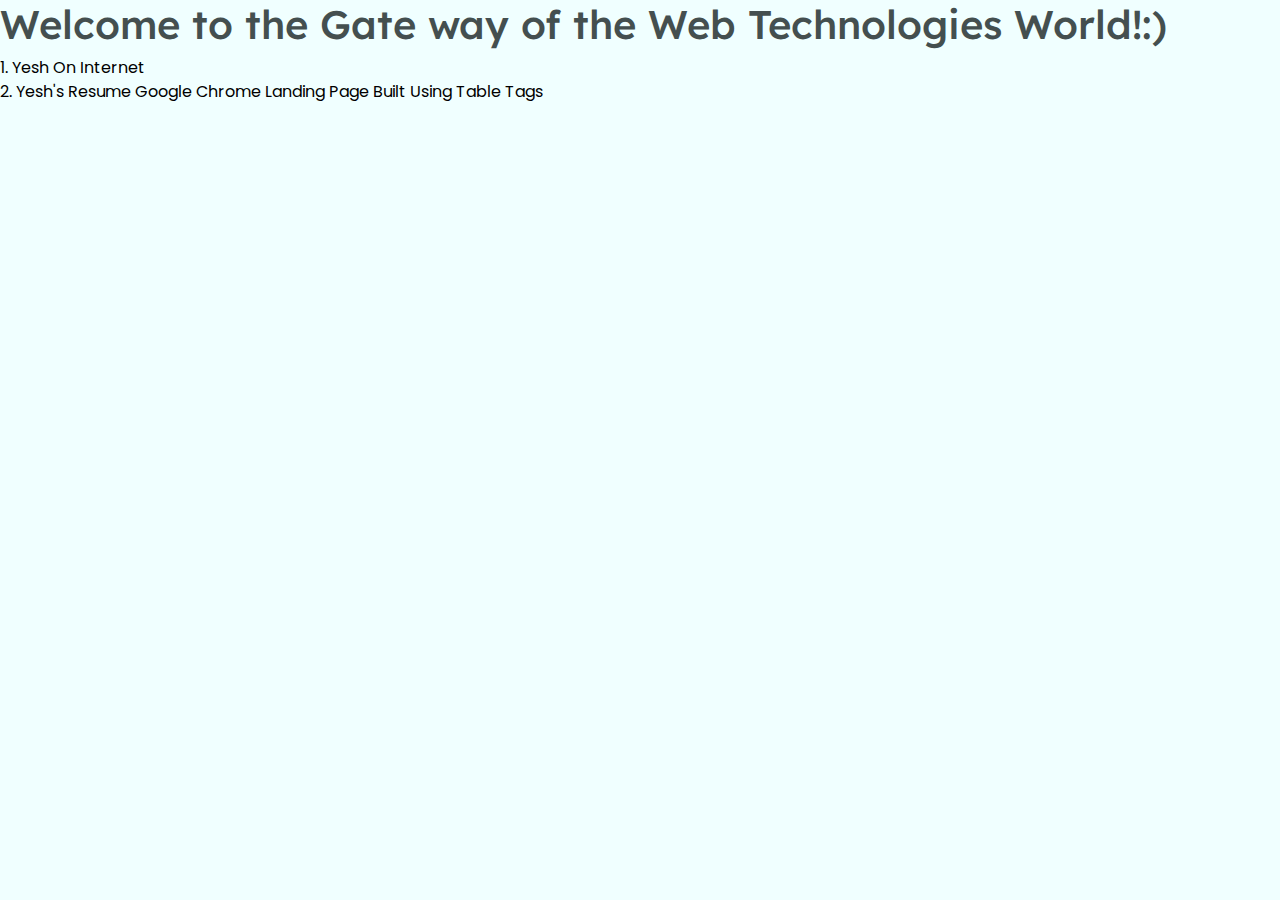
<file: index.html>
<html>
<head>
  <link rel="stylesheet" href="https://stackpath.bootstrapcdn.com/bootstrap/4.5.2/css/bootstrap.min.css" integrity="sha384-JcKb8q3iqJ61gNV9KGb8thSsNjpSL0n8PARn9HuZOnIxN0hoP+VmmDGMN5t9UJ0Z" crossorigin="anonymous">
  <link href="https://fonts.googleapis.com/css2?family=Anton&family=Lexend+Deca&family=Poppins:wght@500&display=swap" rel="stylesheet">

  <style>
 h1{
  font-family: 'Lexend Deca', sans-serif;
  color: rgb(68, 79, 79)  
}
 body{
   background-color: azure;
 }
 a{
   color: black;
   font-family: 'Poppins', sans-serif;
   text-decoration: solid;
 }
 </style>
 <h1> Welcome to the Gate way of the Web Technologies World!:)</h1> 

 </head>
 <body>
 <a href="SocialIndex.html">1. Yesh On Internet</a> </br>
 <a href="resune.html">2. Yesh's Resume</a>
 <a href="chromelandingpage.html">Google Chrome Landing Page Built Using Table Tags</a>

</body>
</html>
</file>
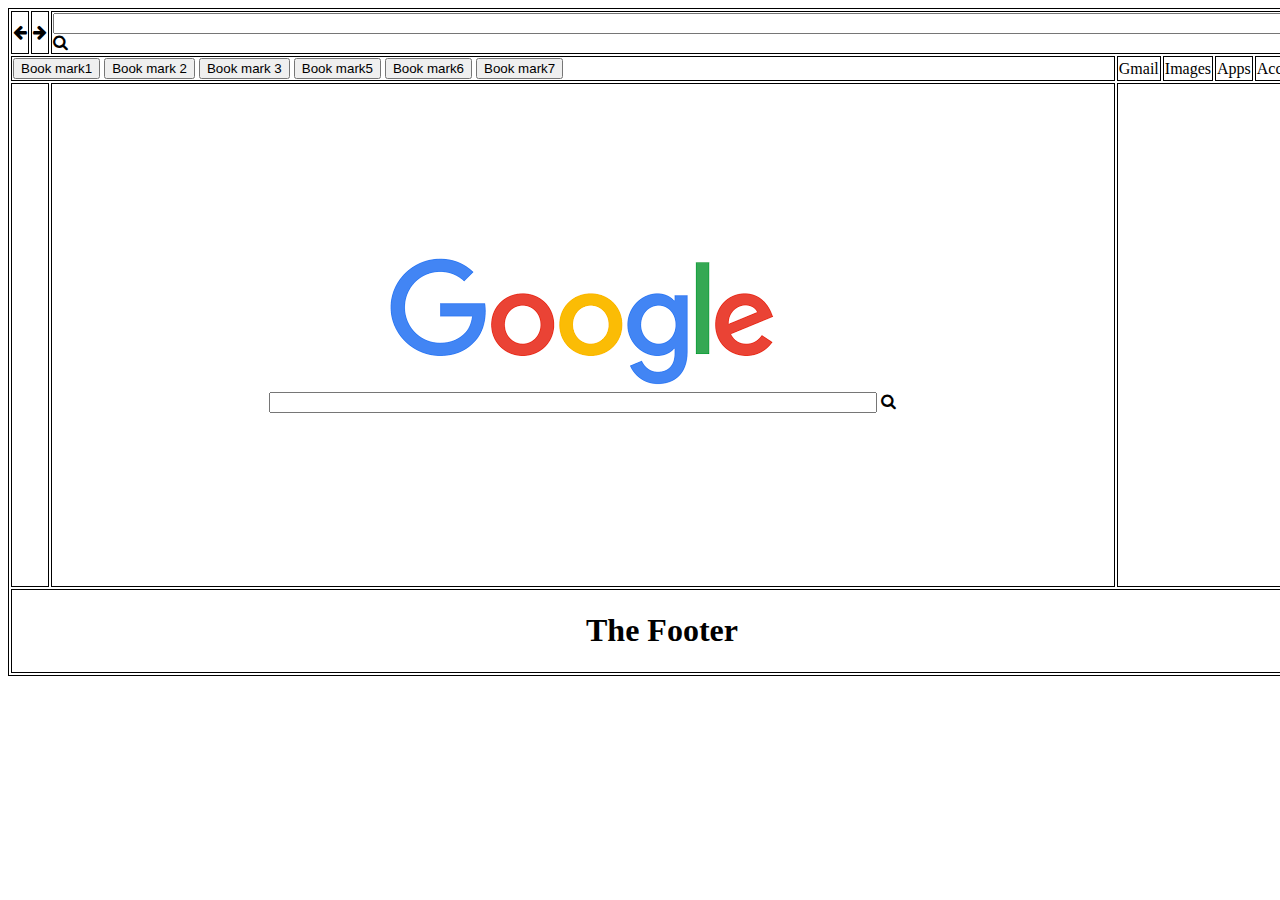
<file: chromelandingpage.html>
<!DOCTYPE html>
<html lang="en">
<head>
    <meta charset="UTF-8">
    <meta name="viewport" content="width=device-width, initial-scale=1.0">
    <title>Chrome Landing Page</title>
    <link rel="stylesheet" href="https://stackpath.bootstrapcdn.com/font-awesome/4.7.0/css/font-awesome.min.css">
    <style>
        table, th, td {
  border: 1px solid black;
}
    </style>
</head>
<body>
    <table >
        <tr>
          <td><i class="fa fa-arrow-left"></i></td>
          <td><i class="fa fa-arrow-right"></i></td>
          <td colspan="5"><input type="text" style="width: 1250px;"> <i class="fa fa-search"></i></td>
        </tr>
        <tr >
          <td colspan="3" style="width: 1200px;"> <button type="button">Book mark1</button>   <button type="button">Book mark 2</button> <button type="button">Book mark 3</button> <button type="button">Book mark5</button> <button type="button">Book mark6</button> <button type="button">Book mark7</button>

          <td>Gmail</td>
          <td>Images</td>
          <td>Apps</td>
          <td>Account</td>
        </tr>
        <tr>
            <td colspan="2">
                           </td>
            <td style="text-align: center;"><img src="Images/googleone.png"></br>
                <input type="text" style="width: 600px;"> <i class="fa fa-search"></i>
            </td>
            <td colspan="4" style="height: 500px;"></td>
        </tr>
        <tr>
            <td colspan="7" style="text-align: center;"><h1>The Footer</h1></td>
        </tr>
      </table>
</body>
</html>
</file>
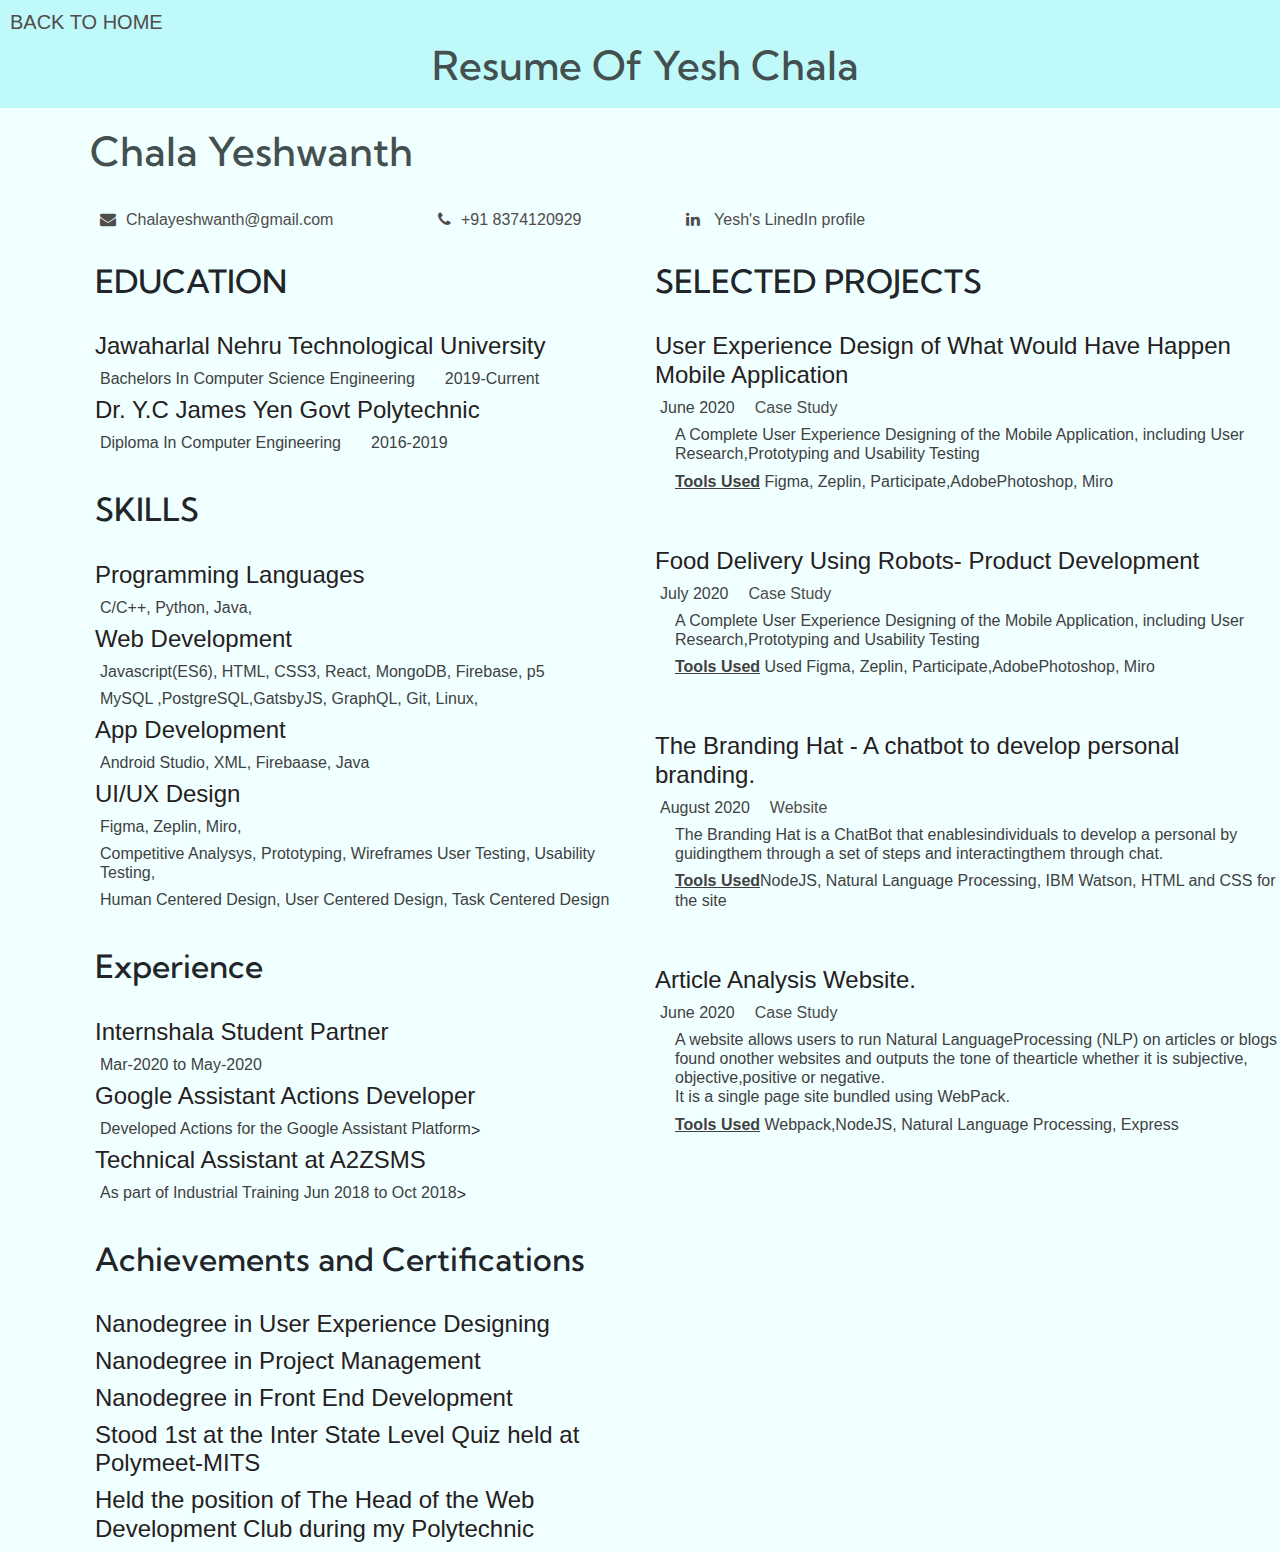
<file: resune.html>
<!DOCTYPE html>
<html lang="en">
<head>
    <meta charset="UTF-8">
    <meta name="viewport" content="width=device-width, initial-scale=1.0">
    <title>Yesh's Resume</title>
<link rel="stylesheet" href="https://stackpath.bootstrapcdn.com/font-awesome/4.7.0/css/font-awesome.min.css">
<link href="https://fonts.googleapis.com/css2?family=Anton&family=Lexend+Deca&family=Nunito+Sans:wght@600&family=Poppins:wght@500&display=swap&family=Kumbh+Sans:wght@700&display=swap" rel="stylesheet">
<link rel="stylesheet" href="https://stackpath.bootstrapcdn.com/bootstrap/4.5.2/css/bootstrap.min.css" integrity="sha384-JcKb8q3iqJ61gNV9KGb8thSsNjpSL0n8PARn9HuZOnIxN0hoP+VmmDGMN5t9UJ0Z" crossorigin="anonymous">
<link rel="stylesheet" href="CSS/resume.css">

</head>
<body style="   background-color: azure;">
    <div style="background-color: rgb(191, 249, 249); padding:10px; margin: auto; ">     <h5><a href="index.html" >BACK TO HOME</a></h5> 
        <h1 style="padding-left: 10px; text-align: center;"> Resume Of Yesh Chala</h1>
    </div>
    <div class="row">
        <div class="col-10" >
            <h1 style="padding-left: 90px ; padding-top: 20px;">Chala Yeshwanth</h1> </br>
            <a href="mailto://chalayeshwanth@gmail.com"><i class="fa fa-envelope " aria-hidden="true" style="padding-right: 10px; padding-left: 100px;"></i >Chalayeshwanth@gmail.com</a>       
            <a href="tel:8374120929"><i class="fa fa-phone  " aria-hidden="true" style="padding-right: 10px; padding-left: 100px;"></i>+91 8374120929  </a>
            <a href="https://www.linkedin.com/in/yesh-chala-5a418917b/" ><i class="fa fa-linkedin " aria-hidden="true" style="padding-right: 10px; padding-left: 100px;"></i>   Yesh's LinedIn profile</a>
        </div>
        
        <div class="col-2" >
          <!--<img src="Images/Annotation 2020-07-09 093949.png" class="img-fluid ml-auto" alt="Yesh Chala">-->  
        </div>
    </div>
    <div class="row">
        <div class="col-6" style="padding-left: 110px;">
            <div>
                <h2 style="padding-top: 30px;">EDUCATION</h2> </br>
                <h4>Jawaharlal Nehru Technological University</h4>
                <div class="row">
                    <h6 style="padding-left: 20px;">Bachelors In Computer Science Engineering</h6> <h6 style="padding-left: 30px;">2019-Current</h6>
                </div>
                <h4>Dr. Y.C James Yen Govt Polytechnic</h4>
                <div class="row">
                    <h6 style="padding-left: 20px;">Diploma In Computer Engineering</h6> <h6 style="padding-left: 30px;">2016-2019</h6>
                </div>
            </div>
            <div>
                <h2 style="padding-top: 30px;">SKILLS</h2> </br>
                <h4>Programming Languages</h4>
                <div class="row">
                    <h6 style="padding-left: 20px;">C/C++, Python, Java,</h6> 
                </div>
                <h4>Web Development</h4>
                <div class="row">
                    <h6 style="padding-left: 20px;">Javascript(ES6), HTML, CSS3, React, MongoDB,
                        Firebase, p5</h6>
                        <h6 style="padding-left: 20px;">
                         MySQL ,PostgreSQL,GatsbyJS, GraphQL, Git, Linux,
                        </h6> 
                </div>
                <h4>App Development</h4>
                <div class="row">
                    <h6 style="padding-left: 20px;">Android Studio, XML, Firebaase, Java</h6> 
                </div>
                <h4>UI/UX Design</h4>
                <div class="row">
                    <h6 style="padding-left: 20px;">Figma, Zeplin, Miro,</h6> 
                    <h6 style="padding-left: 20px;">
                            Competitive Analysys, Prototyping, Wireframes
                            User Testing, Usability Testing,</h6> 
                     <h6 style="padding-left: 20px;">Human Centered Design, User Centered
                                Design, Task Centered Design</h6> 
                </div>
            </div>
            <div>
                <h2 style="padding-top: 30px;">Experience</h2> </br>
                <h4>Internshala Student Partner</h4>
                <div class="row">
                    <h6 style="padding-left: 20px;">Mar-2020 to May-2020</h6>
                </div>
                <h4>Google Assistant Actions Developer</h4>
                <div class="row">
                    <h6 style="padding-left: 20px;">Developed Actions for the Google Assistant Platform</h6> >
                </div>
                <h4>Technical Assistant at A2ZSMS</h4>
                <div class="row">
                    <h6 style="padding-left: 20px;">As part of Industrial Training Jun 2018 to Oct 2018</h6> >
                </div>
            </div>
            <div>
                <h2 style="padding-top: 30px;">Achievements and Certifications</h2> </br>
                <h4>Nanodegree in User Experience Designing</h4>
                <h4>Nanodegree in Project Management</h4>
                <h4>Nanodegree in Front End Development</h4>
                <h4>Stood 1st at the Inter State Level Quiz held at Polymeet-MITS</h4>
                <h4>Held the position of The Head of the Web
                    Development Club during my Polytechnic</h4>               
            </div>
        </div>
        <div class="col-6">
            <div>
                <h2 style="padding-top: 30px;">SELECTED PROJECTS</h2> </br>
                <div>
                    <h4>User Experience Design of What Would Have Happen Mobile Application</h4>
                    <div class="row"> <h6 style="padding-left: 20px;"> June 2020</h6> <h6><a href="" style="padding-left: 20px;">Case Study</a></h6></div>
                    <h6 style="padding-left: 20px;"> A Complete User Experience Designing of the Mobile Application, including User Research,Prototyping and Usability Testing</h6>
                    <h6 style="padding-left: 20px;"><strong><u>Tools Used</u></strong> Figma, Zeplin, Participate,AdobePhotoshop, Miro</h6>
                </div> 
            </br>
            </br>
                <div>
                    <h4>Food Delivery Using Robots- Product Development</h4>
                    <div class="row"> <h6 style="padding-left: 20px;"> July 2020</h6> <h6><a href="" style="padding-left: 20px;">Case Study</a></h6></div>
                    <h6 style="padding-left: 20px;"> A Complete User Experience Designing of the Mobile Application, including User Research,Prototyping and Usability Testing</h6>
                    <h6 style="padding-left: 20px;"><strong><u>Tools Used</u></strong> Used Figma, Zeplin, Participate,AdobePhotoshop, Miro</h6>
                </div>  
            </br>
            </br>
                <div>
                    <h4>The Branding Hat - A chatbot to develop personal branding.</h4>
                    <div class="row"> <h6 style="padding-left: 20px;"> August 2020</h6> <h6><a href="" style="padding-left: 20px;">Website</a></h6></div>
                    <h6 style="padding-left: 20px;">The Branding Hat is a ChatBot that enablesindividuals to develop a personal by guidingthem through a set of steps and interactingthem through chat.</h6>
                    <h6 style="padding-left: 20px;"><strong><u>Tools Used</u></strong>NodeJS, Natural Language Processing, IBM Watson, HTML and CSS for the site</h6>
                </div>  
            </br>
            </br>
                <div>
                    <h4>Article Analysis Website.</h4>
                    <div class="row"> <h6 style="padding-left: 20px;"> June 2020</h6> <h6><a href="" style="padding-left: 20px;">Case Study</a></h6></div>
                    <h6 style="padding-left: 20px;">A website allows users to run Natural LanguageProcessing (NLP) on articles or blogs found onother websites and outputs the tone of thearticle whether it is subjective, objective,positive or negative. </br>It is a single page site bundled using WebPack.</h6>
                    <h6 style="padding-left: 20px;"><strong><u>Tools Used</u></strong> Webpack,NodeJS, Natural Language Processing, Express</h6>
                </div>     
            </div>
        </div>
    </div>
</body>
<footer >
</footer>
</html>
</file>
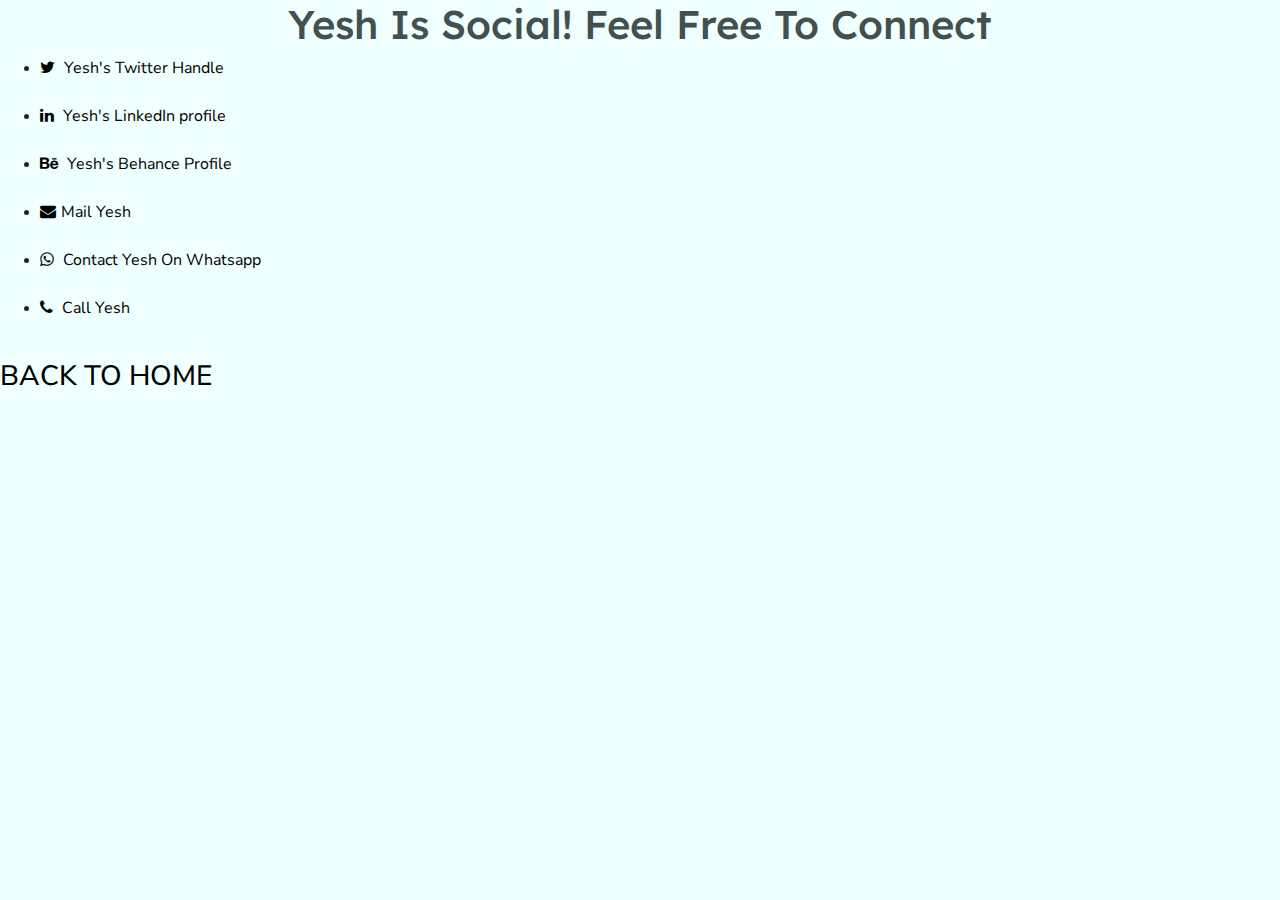
<file: SocialIndex.html>
<html>
<head>
<link rel="stylesheet" href="https://stackpath.bootstrapcdn.com/font-awesome/4.7.0/css/font-awesome.min.css">
<link href="https://fonts.googleapis.com/css2?family=Anton&family=Lexend+Deca&family=Nunito+Sans:wght@600&family=Poppins:wght@500&display=swap" rel="stylesheet">
<link rel="stylesheet" href="https://stackpath.bootstrapcdn.com/bootstrap/4.5.2/css/bootstrap.min.css" integrity="sha384-JcKb8q3iqJ61gNV9KGb8thSsNjpSL0n8PARn9HuZOnIxN0hoP+VmmDGMN5t9UJ0Z" crossorigin="anonymous">
<link rel="stylesheet" href="CSS/social.css">

      </head>
<body>
<h1 font-family="monospace" style="text-align: center;">Yesh Is Social! Feel Free To Connect</h1>
<ul style="align-content: center;">
<li><a href="https://twitter.com/YeshChala" ><i class="fa fa-twitter " aria-hidden="true"></i>   Yesh's Twitter Handle</a></li></br>
<li><a href="https://www.linkedin.com/in/yesh-chala-5a418917b/" ><i class="fa fa-linkedin " aria-hidden="true"></i>   Yesh's LinkedIn profile</a></li></br>
<li><a href="https://www.behance.net/yeshchala"><i class="fa fa-behance " aria-hidden="true"></i>   Yesh's Behance Profile</a></li></br>
<li><a href="mailto://chalayeshwanth@gmail.com"><i class="fa fa-envelope " aria-hidden="true"></i   >Mail Yesh</a></li></br>
<li><a href="https://wa.me/918374120929"><i class="fa fa-whatsapp  " aria-hidden="true"></i>   Contact Yesh On Whatsapp</a></li></br>
<li><a href="tel:8374120929"><i class="fa fa-phone  " aria-hidden="true"></i>    Call Yesh</a></li></ul></br>
</ul>
</body>
<footer>
     <h3><a href="index.html" >BACK TO HOME</a></h3> 
</footer>
</html>
</file>
<file: CSS/resume.css>
#sticky-footer
{
    position: fixed;
    left: 0;
    bottom: 0;
}
h1{
    font-family: 'Kumbh Sans', sans-serif;
    color: rgb(68, 79, 79)  
  }
  a{
      color: rgb(79, 76, 76);
  }
  h2{
    font-family: 'Kumbh Sans', sans-serif;
}
h4
{
color: rgb(38, 32, 32);
}
h6
{
color: rgb(65, 63, 63);
}
</file>
<file: CSS/social.css>
h1{
    font-family: 'Lexend Deca', sans-serif;
    color: rgb(68, 79, 79)  
  }
  h3{
    font-family: 'Lexend Deca', sans-serif;
    color: rgb(68, 79, 79)  
  }
   body{
     background-color: azure;
   }
   a{
     color: black;
     font-family: 'Nunito Sans', sans-serif;
     text-decoration: none;
   }
   i{
       padding-right: 5px;
   }
   button{
       background-color: rgb(82, 78, 78);
       height : 20px;
       width: 40px;
   }
</file>
